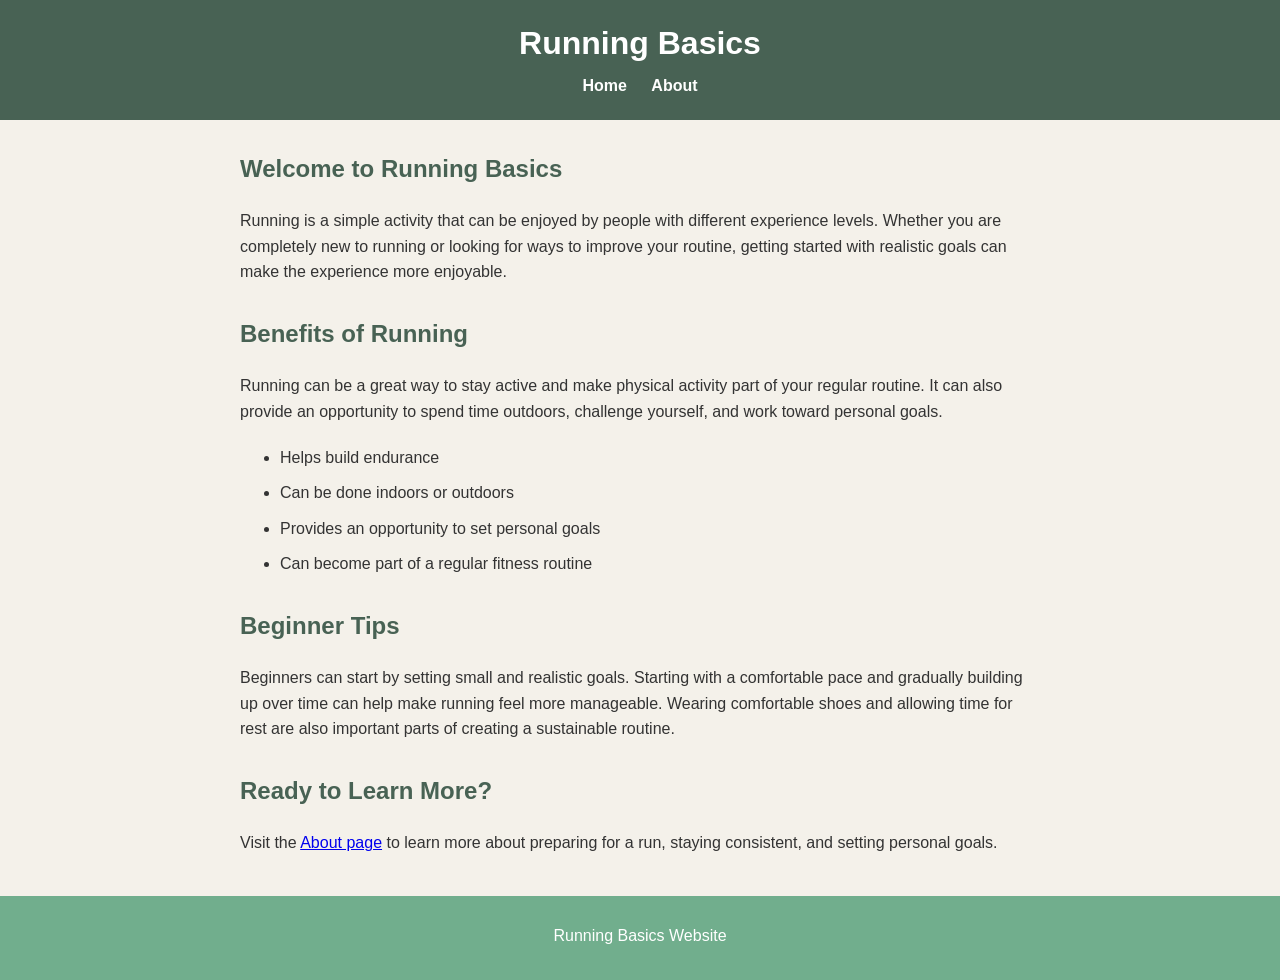
<file: index.html>
<!DOCTYPE html>
<html lang="en">
<head>
    <meta charset="UTF-8">
    <meta name="viewport" content="width=device-width, initial-scale=1.0">
    <title>Running Basics</title>
    <link rel="stylesheet" href="style.css">
</head>

<body>

    <header>
        <h1>Running Basics</h1>

        <nav>
            <a href="index.html">Home</a>
            <a href="about.html">About</a>
        </nav>
    </header>

    <main>
        <h2>Welcome to Running Basics</h2>

        <p>
            Running is a simple activity that can be enjoyed by people with
            different experience levels. Whether you are completely new to
            running or looking for ways to improve your routine, getting started
            with realistic goals can make the experience more enjoyable.
        </p>

        <h2>Benefits of Running</h2>

        <p>
            Running can be a great way to stay active and make physical activity
            part of your regular routine. It can also provide an opportunity to
            spend time outdoors, challenge yourself, and work toward personal
            goals.
        </p>

        <ul>
            <li>Helps build endurance</li>
            <li>Can be done indoors or outdoors</li>
            <li>Provides an opportunity to set personal goals</li>
            <li>Can become part of a regular fitness routine</li>
        </ul>

        <h2>Beginner Tips</h2>

        <p>
            Beginners can start by setting small and realistic goals. Starting
            with a comfortable pace and gradually building up over time can help
            make running feel more manageable. Wearing comfortable shoes and
            allowing time for rest are also important parts of creating a
            sustainable routine.
        </p>

        <h2>Ready to Learn More?</h2>

        <p>
            Visit the <a href="about.html">About page</a> to learn more about
            preparing for a run, staying consistent, and setting personal goals.
        </p>
    </main>

    <footer>
        <p>Running Basics Website</p>
    </footer>

</body>
</html>
</file>
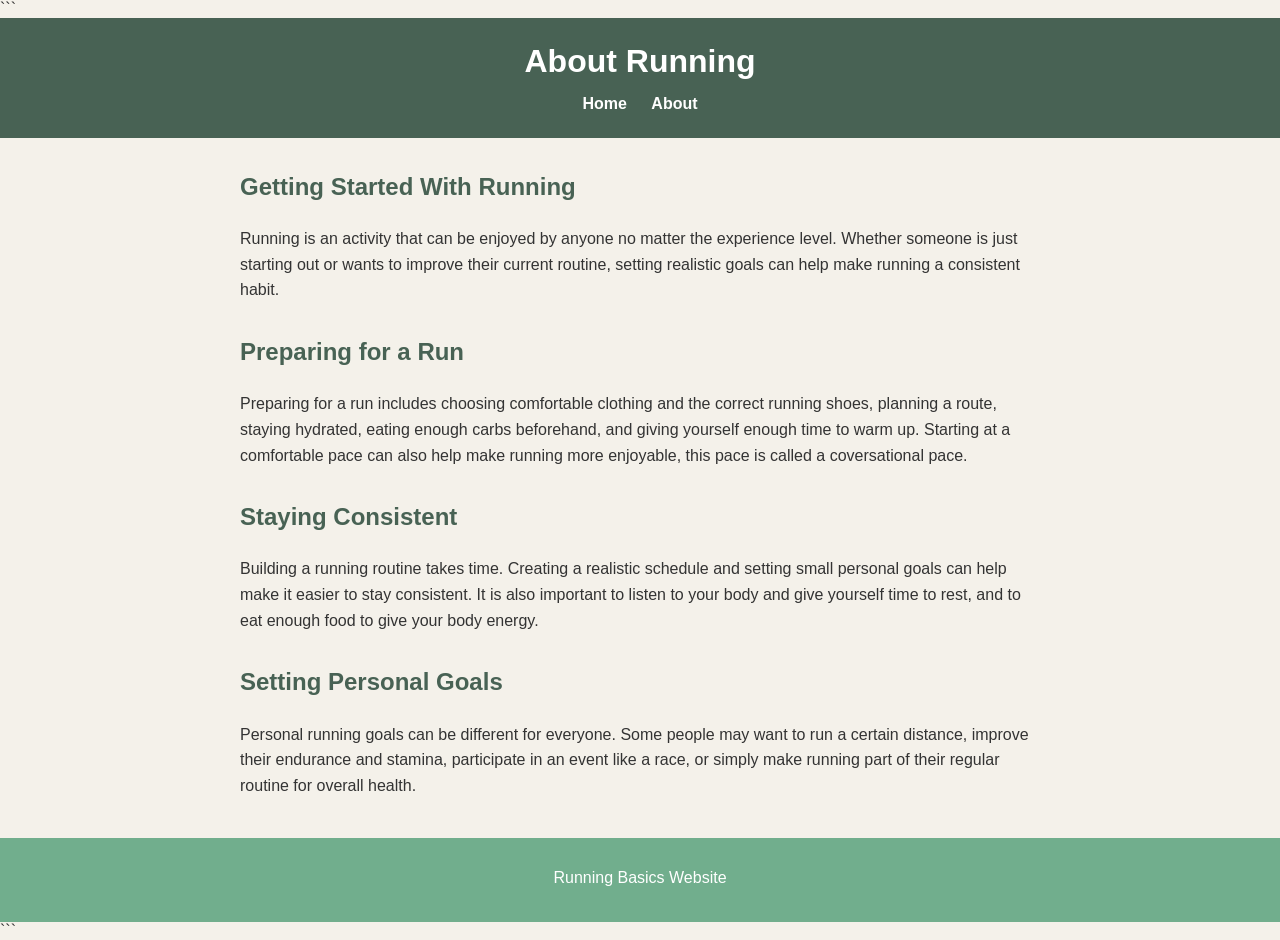
<file: about.html>
<!DOCTYPE html>

<html lang="en">
<head>
    <meta charset="UTF-8">
    <meta name="viewport" content="width=device-width, initial-scale=1.0">
    <title>About Running</title>
    <link rel="stylesheet" href="style.css">
</head>
<body>

```
<header>
    <h1>About Running</h1>

    <nav>
        <a href="index.html">Home</a>
        <a href="about.html">About</a>
    </nav>
</header>

<main>
    <h2>Getting Started With Running</h2>

    <p>
        Running is an activity that can be enjoyed by anyone no matter the experience level.
         Whether someone is just starting out or wants to improve their current routine, 
         setting realistic goals can help make running a consistent habit.
    </p>

    <h2>Preparing for a Run</h2>

    <p>
        Preparing for a run includes choosing comfortable clothing and the correct running
        shoes, planning a route, staying hydrated, eating enough carbs beforehand, and giving yourself enough
        time to warm up. Starting at a comfortable pace can also help make
        running more enjoyable, this pace is called a coversational pace.
    </p>

    <h2>Staying Consistent</h2>

    <p>
        Building a running routine takes time. Creating a realistic schedule
        and setting small personal goals can help make it easier to stay
        consistent. It is also important to listen to your body and give
        yourself time to rest, and to eat enough food to give your body energy.
    </p>

    <h2>Setting Personal Goals</h2>

    <p>
        Personal running goals can be different for everyone. Some people may
        want to run a certain distance, improve their endurance and stamina, participate
        in an event like a race, or simply make running part of their regular routine for overall health.
    </p>
</main>

<footer>
    <p>Running Basics Website</p>
</footer>
```

</body>
</html>
</file>
<file: style.css>
body {
    background-color: #f4f1ea;
    font-family: Arial, sans-serif;
    color: #333333;
    margin: 0;
}

header {
    background-color: #486254;
    color: white;
    text-align: center;
    padding: 25px;
}

h1 {
    margin: 0 0 15px 0;
}

h2 {
    color: #486254;
    margin-top: 30px;
}

nav a {
    color: white;
    text-decoration: none;
    margin: 0 10px;
    font-weight: bold;
}

nav a:hover {
    text-decoration: underline;
}

main {
    max-width: 800px;
    margin: 30px auto;
    padding: 0 20px;
    line-height: 1.6;
}

p {
    margin-bottom: 20px;
}

li {
    margin-bottom: 10px;
}

footer {
    background-color: #71ae8d;
    color: white;
    text-align: center;
    padding: 15px;
    margin-top: 40px;
}
</file>
